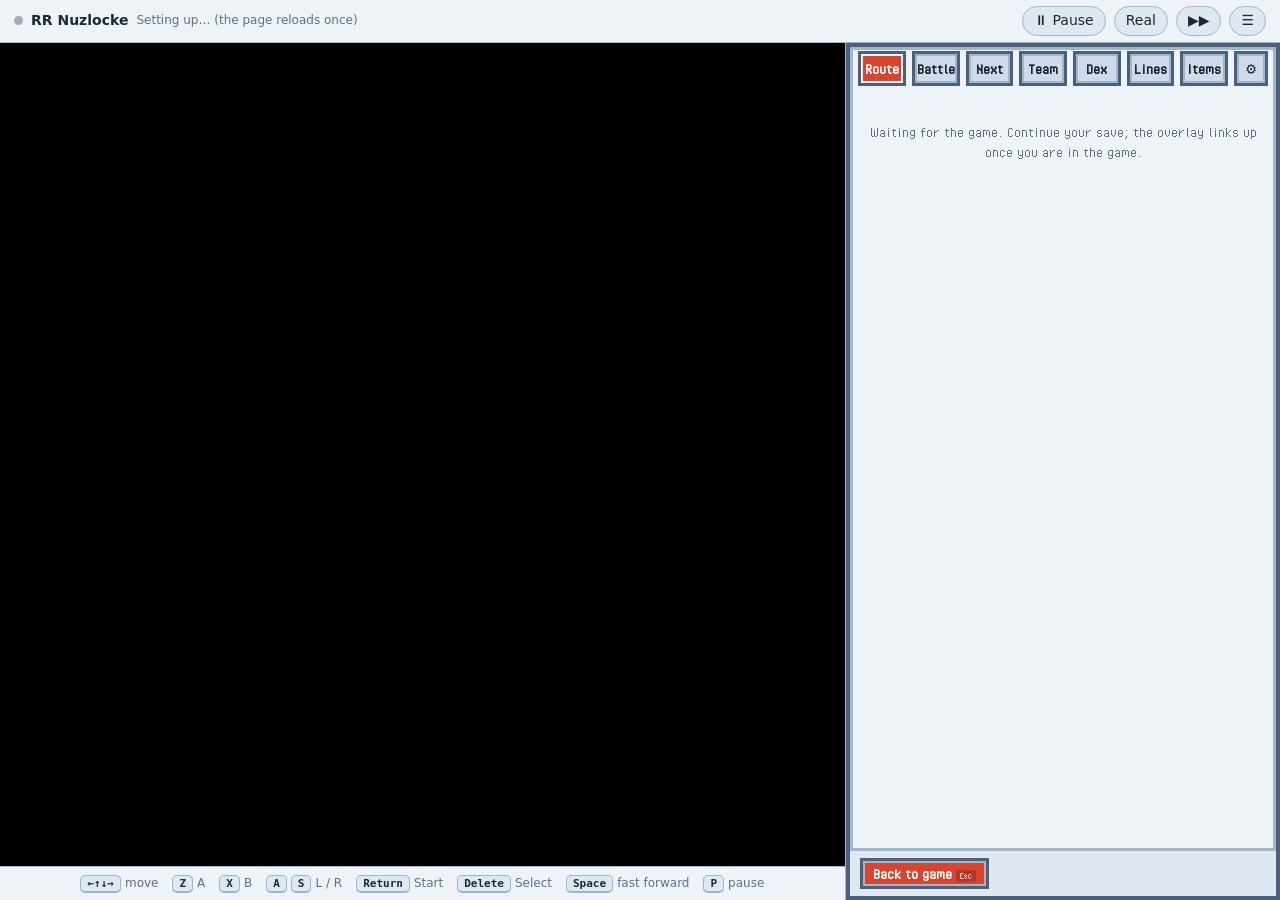
<file: index.html>
<!doctype html>
<html lang="en">
<head>
<meta charset="utf-8">
<meta name="viewport" content="width=device-width, initial-scale=1, viewport-fit=cover, user-scalable=no">
<meta name="apple-mobile-web-app-capable" content="yes">
<meta name="mobile-web-app-capable" content="yes">
<meta name="apple-mobile-web-app-status-bar-style" content="black-translucent">
<meta name="apple-mobile-web-app-title" content="RR Nuzlocke">
<meta name="theme-color" content="#13151a">
<title>RR Nuzlocke</title>
<link rel="manifest" href="manifest.webmanifest">
<link rel="apple-touch-icon" href="icon-192.png">
<link rel="icon" href="icon-192.png">
<link rel="stylesheet" href="app.css">
<script src="overlay/themes.js"></script>
<script>
  // Typing in a text box (cloud code, slot names): keep the keys away from the emulator and the game controls, which
  // listen on the whole page and cancel key presses. Registered first, in the capture phase, so it runs before them.
  ['keydown', 'keypress', 'keyup', 'input'].forEach(t => window.addEventListener(t, e => {
    const el = e.target;
    if (el && el.closest && el.closest('input, textarea, select, [contenteditable]')) e.stopImmediatePropagation();
  }, true));
</script>
<script src="version.js"></script>
<!-- Offline helper (sw.js): keeps every app file on the phone so it opens and plays without internet, and adds the
     security headers the emulator's threads need (so it also works offline and on hosts that can't set them). -->
<script>
  if ('serviceWorker' in navigator) {
    navigator.serviceWorker.register('sw.js').then(reg => {
      reg.addEventListener('updatefound', () => { window.__updateFound = true; });
    }).catch(() => {});
    // first visit on a host without the headers: once the helper is in charge, reload once so the page is isolated
    if (!window.crossOriginIsolated) navigator.serviceWorker.ready.then(() => {
      try { if (sessionStorage.getItem('rr-iso-reload')) return; sessionStorage.setItem('rr-iso-reload', '1'); } catch (e) { /* ignore */ }
      location.reload();
    });
  }
</script>
<script>
  /* Time of day for the game only. The emulator's cartridge clock reads Date.now(); in a fixed mode the hour is pinned
     (minutes keep running) so the game sees morning / day / dusk / night. Your phone's clock is never changed.
     Radical Red: morning 4:00-8:00, day 8:00-17:00, dusk 17:00-20:00, night 20:00-4:00. */
  window.GAME_HOURS = { morning: 6, day: 12, dusk: 18, night: 22 };
  window.TIME_CODES = { real: 0, morning: 1, day: 2, dusk: 3, night: 4 };
  window.__timeMode = (function () { try { return JSON.parse(localStorage.getItem('rrweb-prefs') || '{}').time || 'real'; } catch (e) { return 'real'; } })();
  // shared with the emulator's threads (they read the cartridge clock); needs the page to be cross-origin isolated
  window.__rrClock = typeof SharedArrayBuffer !== 'undefined' ? new Int32Array(new SharedArrayBuffer(4)) : new Int32Array(1);
  window.__rrClock[0] = window.TIME_CODES[window.__timeMode] || 0;
  (function () {
    const realNow = Date.now.bind(Date);
    Date.now = function () {
      const t = realNow(), h = window.GAME_HOURS[window.__timeMode];
      if (h == null) return t;
      const d = new Date(t); d.setHours(h); return d.getTime();
    };
    const RealWorker = window.Worker;
    if (RealWorker) {
      const Hooked = function (url, opts) { const w = new RealWorker(url, opts); try { if (window.__rrClock.buffer instanceof SharedArrayBuffer) w.postMessage({ rrClock: window.__rrClock.buffer }); } catch (e) { /* ignore */ } return w; };
      Hooked.prototype = RealWorker.prototype;
      window.Worker = Hooked;
    }
  })();
</script>
<script>
  // Catch the WebAssembly memory the emulator creates, so the overlay can read the game's RAM.
  window.__mems = [];
  (function () {
    const Real = WebAssembly.Memory;
    function Hooked(desc) { const m = new Real(desc); window.__mems.push(m); return m; }
    Hooked.prototype = Real.prototype;
    WebAssembly.Memory = Hooked;
  })();
</script>
</head>
<body>
<div id="app">
  <header id="bar">
    <span id="dot" class="dot" title="Overlay link"></span>
    <b>RR Nuzlocke</b>
    <span id="status" class="muted"></span>
    <span id="padNote" class="muted small"></span>
    <button id="pauseBtn" class="pill" title="Pause / play (the only thing that pauses the game)">⏸ Pause</button>
    <button id="timeBtn" class="pill" title="Time of day in the game">Real</button>
    <button id="ff" class="pill" title="Fast forward">▶▶</button>
    <button id="menuBtn" class="pill" title="Menu">☰</button>
  </header>

  <div id="cloudBanner" hidden></div>
  <div id="screenWrap">
    <canvas id="canvas" width="240" height="160"></canvas>
    <div id="welcome" class="sheet" hidden>
      <h2>Radical Red on your phone</h2>
      <p>Pick your Radical Red ROM (.gba) from the Files app. It stays on this phone and is never uploaded.</p>
      <label class="btn big">Choose ROM<input id="romInput" type="file" accept=".gba,application/octet-stream" hidden></label>
      <p class="muted small">Already playing on PC? After the ROM, open ☰ → <b>Cloud saves</b> and enter the code from the PC overlay.</p>
    </div>
    <div id="pausedNote" hidden>Paused</div>
    <div id="busy" hidden></div>
    <div id="frozen" class="sheet" hidden>
      <h2>Game froze</h2>
      <p id="frozenWhy" class="muted"></p>
      <button class="btn big" id="frozenGo">Recover</button> <button class="btn" id="frozenWait">Wait</button>
      <p class="muted small">If this keeps happening after long sessions, turn on Battery saver in ☰ (the phone heats up and slows down) and let the game save often.</p>
    </div>
  </div>

  <nav id="switch">
    <button data-view="pad" class="on">Controls</button>
    <button data-view="overlay">Overlay <span id="odot" class="dot small"></span></button>
  </nav>

  <section id="pad" class="view">
    <div class="shoulders"><button class="btn sh" data-key="L">L</button><button class="btn sh" data-key="R">R</button></div>
    <div class="padrow">
      <div id="dpad" aria-label="D-pad"><span class="u"></span><span class="d"></span><span class="l"></span><span class="r"></span><i></i></div>
      <div class="ab"><button class="btn round b" data-key="B">B</button><button class="btn round a" data-key="A">A</button></div>
    </div>
    <div class="ss"><button class="btn small-btn" data-key="Select">Select</button><button class="btn small-btn" data-key="Start">Start</button></div>
  </section>

  <div id="keys"><span><kbd>←↑↓→</kbd>move</span><span><kbd>Z</kbd>A</span><span><kbd>X</kbd>B</span><span><kbd>A</kbd><kbd>S</kbd>L / R</span><span><kbd>Return</kbd>Start</span><span><kbd>Delete</kbd>Select</span><span><kbd>Space</kbd>fast forward</span><span><kbd>P</kbd>pause</span></div>

  <section id="overlay" class="view" hidden>
    <iframe id="ov" src="overlay/overlay.html?embed" title="Overlay"></iframe>
  </section>
</div>

<div id="menu" class="sheet modal" hidden>
  <h2>Menu <small id="verTag" class="muted"></small></h2>
  <div class="grid">
    <label class="btn">Load ROM<input id="romInput2" type="file" accept=".gba,application/octet-stream" hidden></label>
    <label class="btn">Import .sav file<input id="savInput" type="file" accept=".sav,.srm,application/octet-stream" hidden></label>
    <button class="btn" id="undoImport" hidden>Undo last import</button>
    <button class="btn" id="reset">Reset game</button>
    <button class="btn" id="reloadOv">Reload overlay</button>
  </div>
  <h3>Cloud saves</h3>
  <div id="cloudMenu"></div>
  <h3>Save states</h3>
  <div id="slots"></div>
  <label class="row">Auto save state every <select id="autoMins"><option value="0">Off</option><option value="1">1 min</option><option value="2">2 min</option><option value="3">3 min</option><option value="5">5 min</option><option value="10">10 min</option></select></label>
  <p class="muted small">Auto states rotate through 3 slots, and one is also saved whenever you leave the app. They are separate from your in-game save: if the app ever freezes, load the newest auto state.</p>
  <div class="row">Time of day <div id="timeSeg" class="seg">
    <button data-time="real">Real</button><button data-time="morning">Morning</button><button data-time="day">Day</button><button data-time="dusk">Dusk</button><button data-time="night">Night</button></div></div>
  <p class="muted small">Only the game's clock changes (morning 6:00, day 12:00, dusk 18:00, night 22:00). Your phone's time stays the same. The game picks it up within a few seconds outdoors.</p>
  <h3>Theme</h3>
  <div id="themePick"></div>
  <label class="chk"><input type="checkbox" id="swapAB"> Controller: swap A and B (Nintendo-style layout)</label>
  <label class="chk"><input type="checkbox" id="saver"> Battery saver: draw every other frame (less heat on long sessions; the game runs at full speed)</label>
  <label class="row">Fast forward <select id="ffSpeed"><option value="2">2×</option><option value="3" selected>3×</option><option value="4">4×</option></select></label>
  <label class="row">Volume <input id="vol" type="range" min="0" max="1" step="0.05" value="1"></label>
  <p class="muted small">Save in the game (Start → Save) before exporting: the export is the game's own save file. Safari can clear a site's storage if you don't open it for a few weeks; adding this page to your Home Screen keeps it, and an exported backup is always safe.</p>
  <p class="muted small">Controller: A/Cross = A, B/Circle = B, LB/RB = L/R, Start, Back/Share = Select, d-pad or stick to move, hold RT/R2 to fast forward, LT/L2 switches between controls and overlay.</p>
  <p class="muted small">Keyboard: arrows, Z = A, X = B, A/S = L/R, Enter = Start, Backspace = Select, Space = fast forward.</p>
  <button class="btn" id="closeMenu">Close</button>
</div>

<script type="module" src="app.js"></script>
</body>
</html>
</file>
<file: app.css>
:root { --tint: 255,255,255; --on-accent: var(--on-accent); --accent-rgb: 255,93,82; --panel-rgb: 27,30,37; --glass: rgba(19,21,26,.96); --bad: #ff7b70; --bg: #13151a; --panel: #1b1e25; --line: rgba(var(--tint),.1); --ink: #eceef2; --muted: #9aa3ae; --accent: #ff5d52; --good: #5fd08f; --warn: #f0b73d; }
* { box-sizing: border-box; -webkit-tap-highlight-color: transparent; }
* { -webkit-user-select: none; user-select: none; -webkit-touch-callout: none; }
input, select, textarea { -webkit-user-select: text; user-select: text; -webkit-touch-callout: default; }
/* no text selection, magnifier or long-press menu anywhere in the app (it got in the way of the controls) */
html, body, #app, button, .btn, nav, header, #pad, #dpad, #screenWrap { -webkit-user-select: none; user-select: none; -webkit-touch-callout: none; touch-action: manipulation; }
html, body { margin: 0; height: 100%; background: var(--bg); color: var(--ink); font: 14px/1.4 -apple-system, "Segoe UI", system-ui, sans-serif; overscroll-behavior: none; }
body { padding: env(safe-area-inset-top) env(safe-area-inset-right) env(safe-area-inset-bottom) env(safe-area-inset-left); }
#app { display: flex; flex-direction: column; height: 100%; max-width: 900px; margin: 0 auto; }
.muted { color: var(--muted); } .small { font-size: 12px; }
#bar { display: flex; align-items: center; gap: 8px; padding: 6px 12px; }
#bar #status { flex: 1; min-width: 0; font-size: 12px; white-space: nowrap; overflow: hidden; text-overflow: ellipsis; }
.dot { width: 9px; height: 9px; border-radius: 50%; background: rgba(var(--tint), .3); display: inline-block; flex: none; }
.dot.on { background: var(--good); box-shadow: 0 0 6px var(--good); } .dot.small { width: 7px; height: 7px; vertical-align: middle; }
.pill { border: 1px solid var(--line); background: var(--panel); color: var(--ink); border-radius: 999px; padding: 4px 11px; font: inherit; }
.pill.on { background: var(--accent); color: var(--on-accent); border-color: var(--accent); }
#screenWrap { position: relative; width: 100%; aspect-ratio: 3 / 2; background: #000; flex: none; }
#canvas { width: 100%; height: 100%; display: block; image-rendering: pixelated; image-rendering: crisp-edges; }
#pausedNote { position: absolute; top: 8px; right: 8px; background: rgba(0,0,0,.6); padding: 2px 8px; border-radius: 6px; font-size: 12px; }
#switch { display: flex; gap: 6px; padding: 8px 12px; }
#switch button { flex: 1; border: 1px solid var(--line); background: var(--panel); color: var(--muted); border-radius: 9px; padding: 8px; font: 600 14px inherit; }
#switch button.on { color: var(--ink); border-color: var(--accent); }
.view { flex: 1; min-height: 0; }
#overlay iframe { width: 100%; height: 100%; border: 0; display: block; background: var(--bg); }
/* controls */
#pad { display: flex; flex-direction: column; justify-content: space-around; padding: 6px 18px 14px; user-select: none; -webkit-user-select: none; touch-action: none; }
.shoulders { display: flex; justify-content: space-between; }
.btn { border: 1px solid var(--line); background: var(--panel); color: var(--ink); border-radius: 10px; padding: 9px 14px; font: 600 14px inherit; text-align: center; cursor: pointer; user-select: none; -webkit-user-select: none; touch-action: none; }
.btn.pressed { background: rgba(var(--tint), .16); transform: scale(.96); }
.btn.sh { width: 30%; padding: 10px; }
.padrow { display: flex; align-items: center; justify-content: space-between; }
#dpad { position: relative; width: 150px; height: 150px; touch-action: none; }
#dpad span { position: absolute; background: var(--panel); border: 1px solid var(--line); }
#dpad .u, #dpad .d { left: 50px; width: 50px; height: 52px; } #dpad .u { top: 0; border-radius: 8px 8px 0 0; } #dpad .d { bottom: 0; border-radius: 0 0 8px 8px; }
#dpad .l, #dpad .r { top: 50px; width: 52px; height: 50px; } #dpad .l { left: 0; border-radius: 8px 0 0 8px; } #dpad .r { right: 0; border-radius: 0 8px 8px 0; }
#dpad i { position: absolute; left: 50px; top: 50px; width: 50px; height: 50px; background: var(--panel); }
#dpad span.pressed { background: rgba(var(--tint), .16); }
.ab { display: flex; gap: 14px; align-items: center; transform: rotate(-20deg); }
.btn.round { width: 70px; height: 70px; border-radius: 50%; font-size: 20px; padding: 0; }
.btn.round.a { background: rgba(var(--accent-rgb), .2); border-color: rgba(var(--accent-rgb), .5); } .btn.round.a.pressed { background: rgba(var(--accent-rgb), .36); }
.ss { display: flex; justify-content: center; gap: 22px; }
.small-btn { padding: 6px 16px; font-size: 12px; border-radius: 999px; }
/* sheets */
.sheet { position: absolute; inset: 0; background: var(--glass); padding: 18px; overflow: auto; z-index: 5; }
.sheet h2 { margin: 0 0 8px; }
.btn.big { display: inline-block; padding: 12px 20px; background: var(--accent); color: var(--on-accent); border-color: var(--accent); }
.modal { position: fixed; inset: 0; padding: calc(18px + env(safe-area-inset-top)) 18px 18px; z-index: 20; }
.grid { display: grid; grid-template-columns: 1fr 1fr; gap: 8px; margin: 10px 0; }
.chk, .row { display: flex; align-items: center; gap: 8px; margin: 10px 0; }
.row select, .row input { flex: 1; }
[hidden] { display: none !important; }
/* landscape: the game on the left with see-through controls over it, the overlay always open on the right */
@media (orientation: landscape) and (max-height: 600px) {
  #app { display: grid; grid-template-columns: minmax(0, 1.25fr) minmax(0, 1fr); grid-template-rows: auto minmax(0, 1fr); max-width: none; height: 100%; }
  #bar { grid-column: 1 / -1; padding: 2px 10px; }
  #screenWrap { grid-column: 1; grid-row: 2; aspect-ratio: auto; height: 100%; position: relative; }
  #canvas { object-fit: contain; }
  #switch { display: none; }
  #overlay { grid-column: 2; grid-row: 2; display: block !important; }
  #pad { grid-column: 1; grid-row: 2; display: block !important; position: relative; z-index: 3; pointer-events: none; padding: 0; }
  #pad > * { pointer-events: auto; }
  #pad .shoulders { position: absolute; top: 6px; left: 6px; right: 6px; pointer-events: none; }
  #pad .shoulders .btn { pointer-events: auto; width: 64px; padding: 6px; }
  #pad .padrow { position: absolute; left: 4px; right: 4px; bottom: 34px; pointer-events: none; }
  #pad .padrow > * { pointer-events: auto; }
  #pad .ss { position: absolute; bottom: 4px; left: 0; right: 0; pointer-events: none; }
  #pad .ss .btn { pointer-events: auto; }
  #pad .btn, #dpad span, #dpad i { background: rgba(var(--panel-rgb), .45); border-color: rgba(var(--tint),.18); }
  #pad .btn.pressed, #dpad span.pressed { background: rgba(var(--tint), .28); }
  #dpad { width: 120px; height: 120px; } #dpad .u, #dpad .d { left: 40px; width: 40px; height: 42px; } #dpad .l, #dpad .r { top: 40px; width: 42px; height: 40px; } #dpad i { left: 40px; top: 40px; width: 40px; height: 40px; }
  .btn.round { width: 56px; height: 56px; }
  .btn.round.a { background: rgba(var(--accent-rgb), .3); }
}
#busy { position: absolute; inset: 0; display: flex; align-items: center; justify-content: center; background: rgba(0,0,0,.7); font-weight: 600; z-index: 6; }
#padNote { white-space: nowrap; }

.seg { display: inline-flex; flex-wrap: wrap; border: 1px solid var(--line); border-radius: 9px; overflow: hidden; }
.seg button { border: 0; background: var(--panel); color: var(--muted); padding: 7px 10px; font: 600 13px inherit; }
.seg button.on { background: var(--accent); color: var(--on-accent); }

#slots { display: grid; gap: 6px; margin: 6px 0; }
#slots .slot { display: flex; align-items: center; gap: 6px; background: var(--panel); border: 1px solid var(--line); border-radius: 9px; padding: 6px 8px; }
#slots .slot span { flex: 1; min-width: 0; } #slots .btn { padding: 6px 12px; font-size: 13px; } #slots .btn[disabled] { opacity: .35; }

/* theme picker (themes.js) */
.themes { display: grid; grid-template-columns: repeat(auto-fill, minmax(118px, 1fr)); gap: 6px; margin: 6px 0; }
.thm { display: flex; align-items: center; gap: 7px; border: 2px solid; border-radius: 9px; padding: 7px 9px; font: 600 12px inherit; cursor: pointer; text-align: left; }
.thm i { width: 14px; height: 14px; border-radius: 50%; flex: none; }
.thm.on { box-shadow: 0 0 0 1px var(--accent); }
.thmacc { display: flex; align-items: center; gap: 8px; margin: 6px 0; font-size: 12px; }
.thmacc input[type=color] { width: 38px; height: 26px; border: 1px solid var(--line); border-radius: 6px; background: none; padding: 0; }
.thmacc button { border: 1px solid var(--line); background: none; color: var(--ink); border-radius: 6px; padding: 3px 8px; font-size: 11px; }

#cloudBanner { padding: 8px 12px; background: rgba(var(--accent-rgb), .14); border-bottom: 1px solid rgba(var(--accent-rgb), .45); font-size: 13px; }
#cloudBanner .btn { padding: 6px 12px; font-size: 13px; margin: 6px 6px 0 0; }
#cloudMenu input { flex: 1; min-width: 0; font: inherit; padding: 6px 8px; border-radius: 8px; border: 1px solid var(--line); background: var(--panel); color: var(--ink); }
/* landscape: the grid has no row for it, so it floats over the top of the game until you answer it */
@media (orientation: landscape) and (max-height: 600px) { #cloudBanner { position: fixed; z-index: 15; top: calc(4px + env(safe-area-inset-top)); left: 50%; transform: translateX(-50%); width: min(560px, 94vw); border: 1px solid rgba(var(--accent-rgb), .6); border-radius: 12px; background: var(--glass); box-shadow: 0 6px 24px rgba(0,0,0,.5); } }

/* Mac / desktop (a mouse or trackpad and a wide window): the game large on the left, the overlay always open on the
   right, no on-screen pad (keyboard or controller), the keys listed under the game. Comes after the phone landscape
   block so it wins when a laptop window is short. */
#keys { display: none; }
@media (hover: hover) and (pointer: fine) and (min-width: 900px) {
  #app { display: grid; grid-template-columns: minmax(0, 1fr) clamp(380px, 34vw, 560px); grid-template-rows: auto minmax(0, 1fr) auto; max-width: none; height: 100%; }
  #bar { grid-column: 1 / -1; padding: 6px 14px; border-bottom: 1px solid var(--line); }
  #screenWrap { grid-column: 1; grid-row: 2; aspect-ratio: auto; height: 100%; }
  #canvas { object-fit: contain; }
  #switch, #pad { display: none !important; }
  #overlay { grid-column: 2; grid-row: 2 / 4; display: block !important; border-left: 1px solid var(--line); }
  #keys { display: flex; flex-wrap: wrap; justify-content: center; gap: 4px 14px; grid-column: 1; grid-row: 3; padding: 8px 12px; font-size: 12px; color: var(--muted); border-top: 1px solid var(--line); }
  #keys kbd { font: 600 11px ui-monospace, Menlo, monospace; color: var(--ink); background: var(--panel); border: 1px solid var(--line); border-bottom-width: 2px; border-radius: 5px; padding: 1px 6px; margin-right: 4px; }
  #welcome { display: flex; flex-direction: column; justify-content: center; align-items: center; text-align: center; }
  #welcome p { max-width: 460px; }
  .modal { left: 50%; right: auto; width: min(620px, 100vw); transform: translateX(-50%); border-left: 1px solid var(--line); border-right: 1px solid var(--line); }
}
</file>
